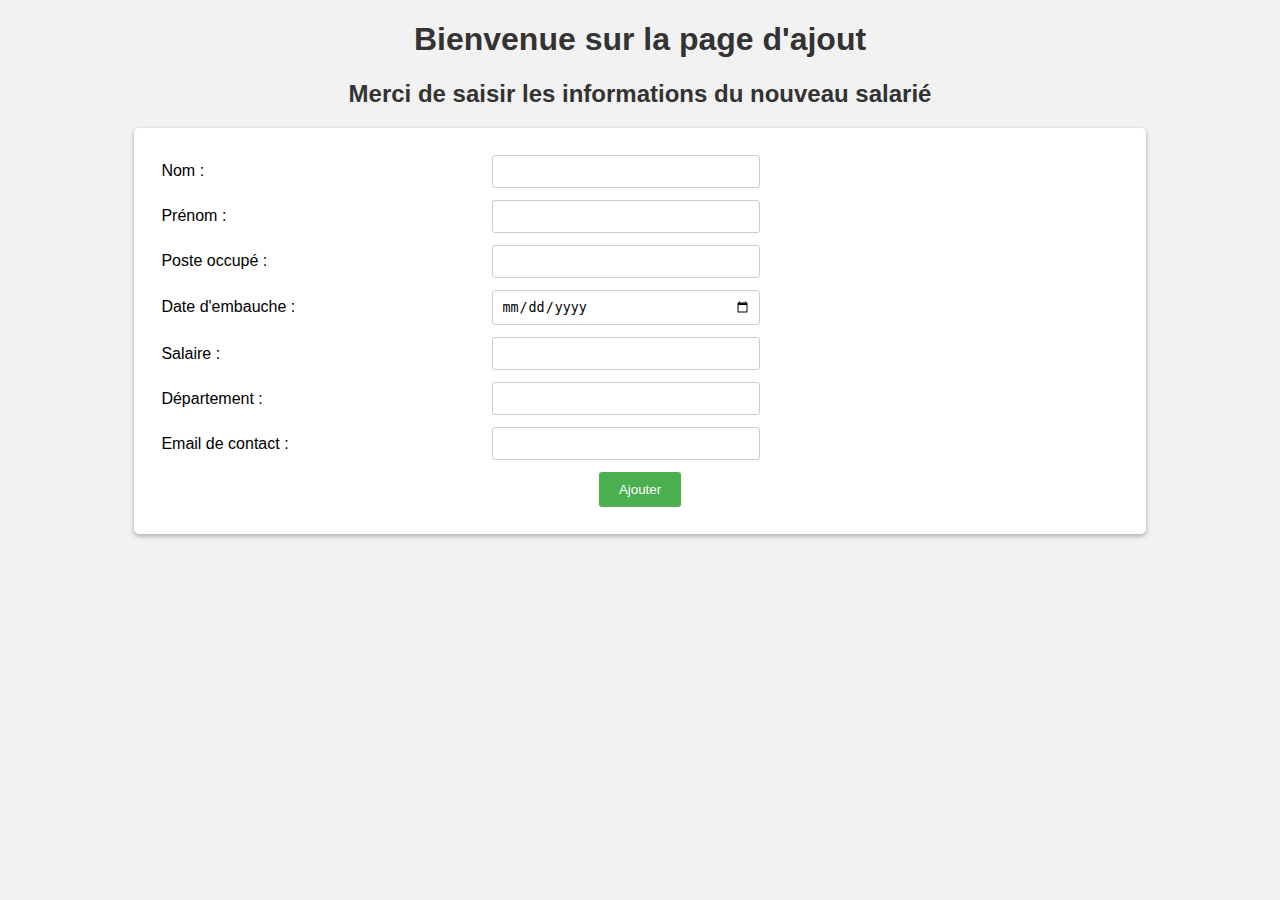
<file: Files/Ajout_salarier/index.html>
<!DOCTYPE html>
<html>
<head>
    <title>Ajout d'un nouveau salarié</title>
    <style>
        body {
            font-family: Arial, sans-serif;
            background-color: #f2f2f2;
        }
        h1, h2 {
            text-align: center;
            color: #333;
        }
        table {
            margin: 0 auto;
            background-color: #fff;
            border-radius: 5px;
            box-shadow: 0 2px 5px rgba(0, 0, 0, 0.3);
            padding: 20px;
            width: 80%;
           
        }
        td {
            padding: 5px;
        }
        input[type="text"], input[type="date"], input[type="email"] {
            width: 250px;
            padding: 8px;
            border: 1px solid #ccc;
            border-radius: 3px;
        }
        input[type="submit"] {
            background-color: #4CAF50;
            color: #fff;
            border: none;
            padding: 10px 20px;
            cursor: pointer;
            border-radius: 3px;
        }
        input[type="submit"]:hover {
            background-color: #45a049;
        }
    </style>
</head>
<body>
    <h1>Bienvenue sur la page d'ajout</h1>
    <h2>Merci de saisir les informations du nouveau salarié</h2>
    <form method="POST" action="ajout_salarie.php">
        <table>
            <tr>
                <td>Nom :</td>
                <td><input type="text" name="FirstName"></td>
            </tr>
            <tr>
                <td>Prénom :</td>
                <td><input type="text" name="LastName"></td>
            </tr>
            <tr>
                <td>Poste occupé :</td>
                <td><input type="text" name="Poste"></td>
            </tr>
            <tr>
                <td>Date d'embauche :</td>
                <td><input type="date" name="Date_embauche"></td>
            </tr>
            <tr>
                <td>Salaire :</td>
                <td><input type="text" name="Salaire"></td>
            </tr>
            <tr>
                <td>Département :</td>
                <td><input type="text" name="Departement"></td>
            </tr>
            <tr>
                <td>Email de contact :</td>
                <td><input type="email" name="Mail"></td>
            </tr>
            <tr>
                <td colspan="2" style="text-align: center;">
                    <input type="submit" value="Ajouter">
                </td>
            </tr>
        </table>
    </form>
</body>
</html>
</file>
